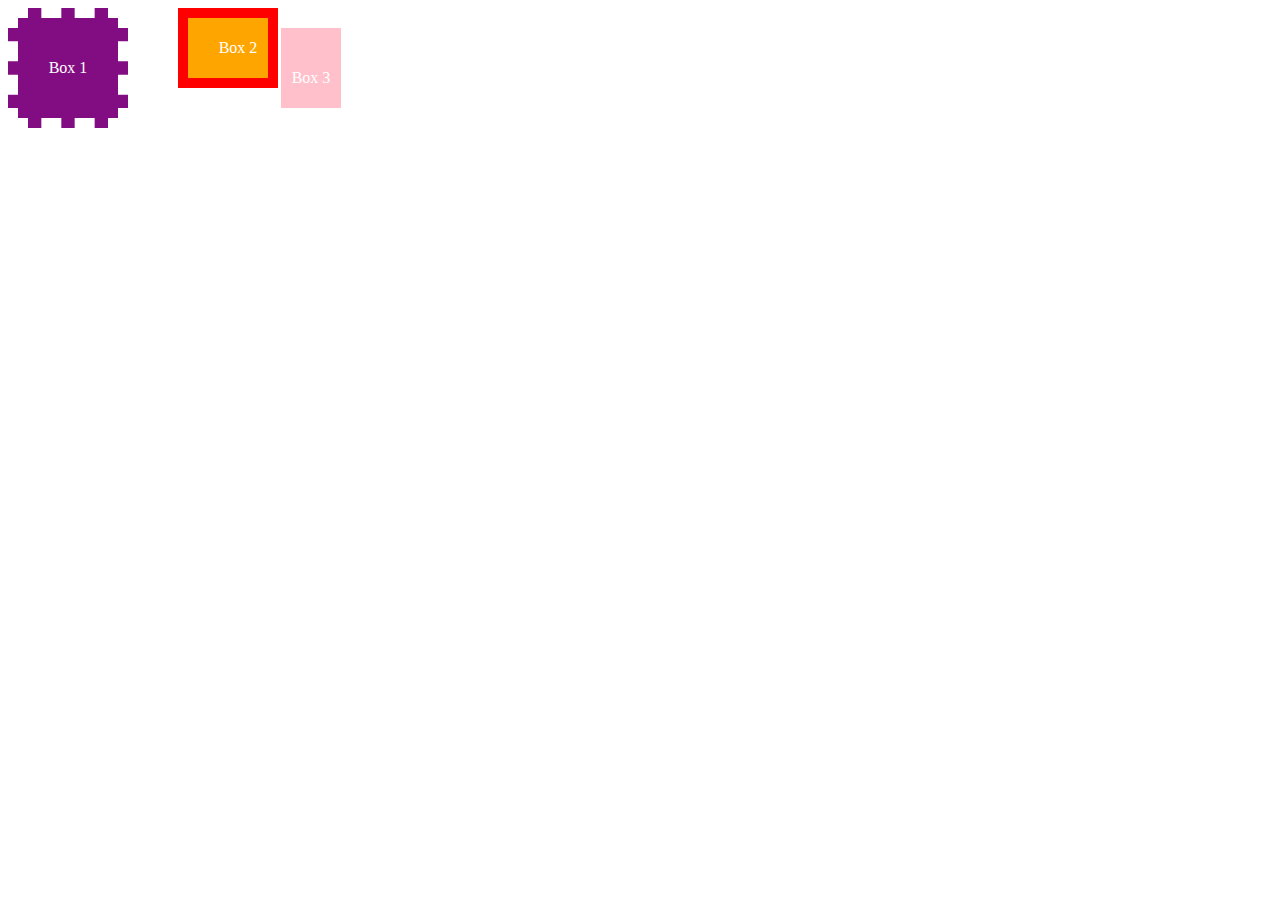
<file: Box.html>
<!-- padding border margin -->
<!DOCTYPE html>
<html>
    <head>

        <style>
            .Box {
                width: 60px;
                height: 60px;
                color: #fff; /* chử trắng */
                
                /* 3 dòng này để căn giữa chữ trong box */
                display: flex;
                align-items: center;
                justify-content: center;
                float: left ;
            }
            .box1 {
                background-color: rgb(130, 12, 130);
                padding: 20px 20px;
                border-width: 10px ;
                border-left: 10px ;
                /* dash là nét đứt */
                border-style:dashed  ;
                /* background-clip: padding-box; */
            }
            .box2 {
                background-color: orange;
                padding-left: 20px;
                border: 10px solid red;
                margin-left: 50px;

            }
            .box3 {
                background-color: pink;
                padding-top: 20px;
                border-top-width: 20px;
                
                /* solid là nét liền */
                border-style:solid  ;
            }
        </style>
    </head>
    <body>
        <!-- Box là class chugn còn box123 là box riêng của từng lớp  -->
        <div class="Box box1">Box 1</div>
        <div class="Box box2">Box 2</div>
        <div class="Box box3">Box 3</div>
    </body>
</html>
</file>
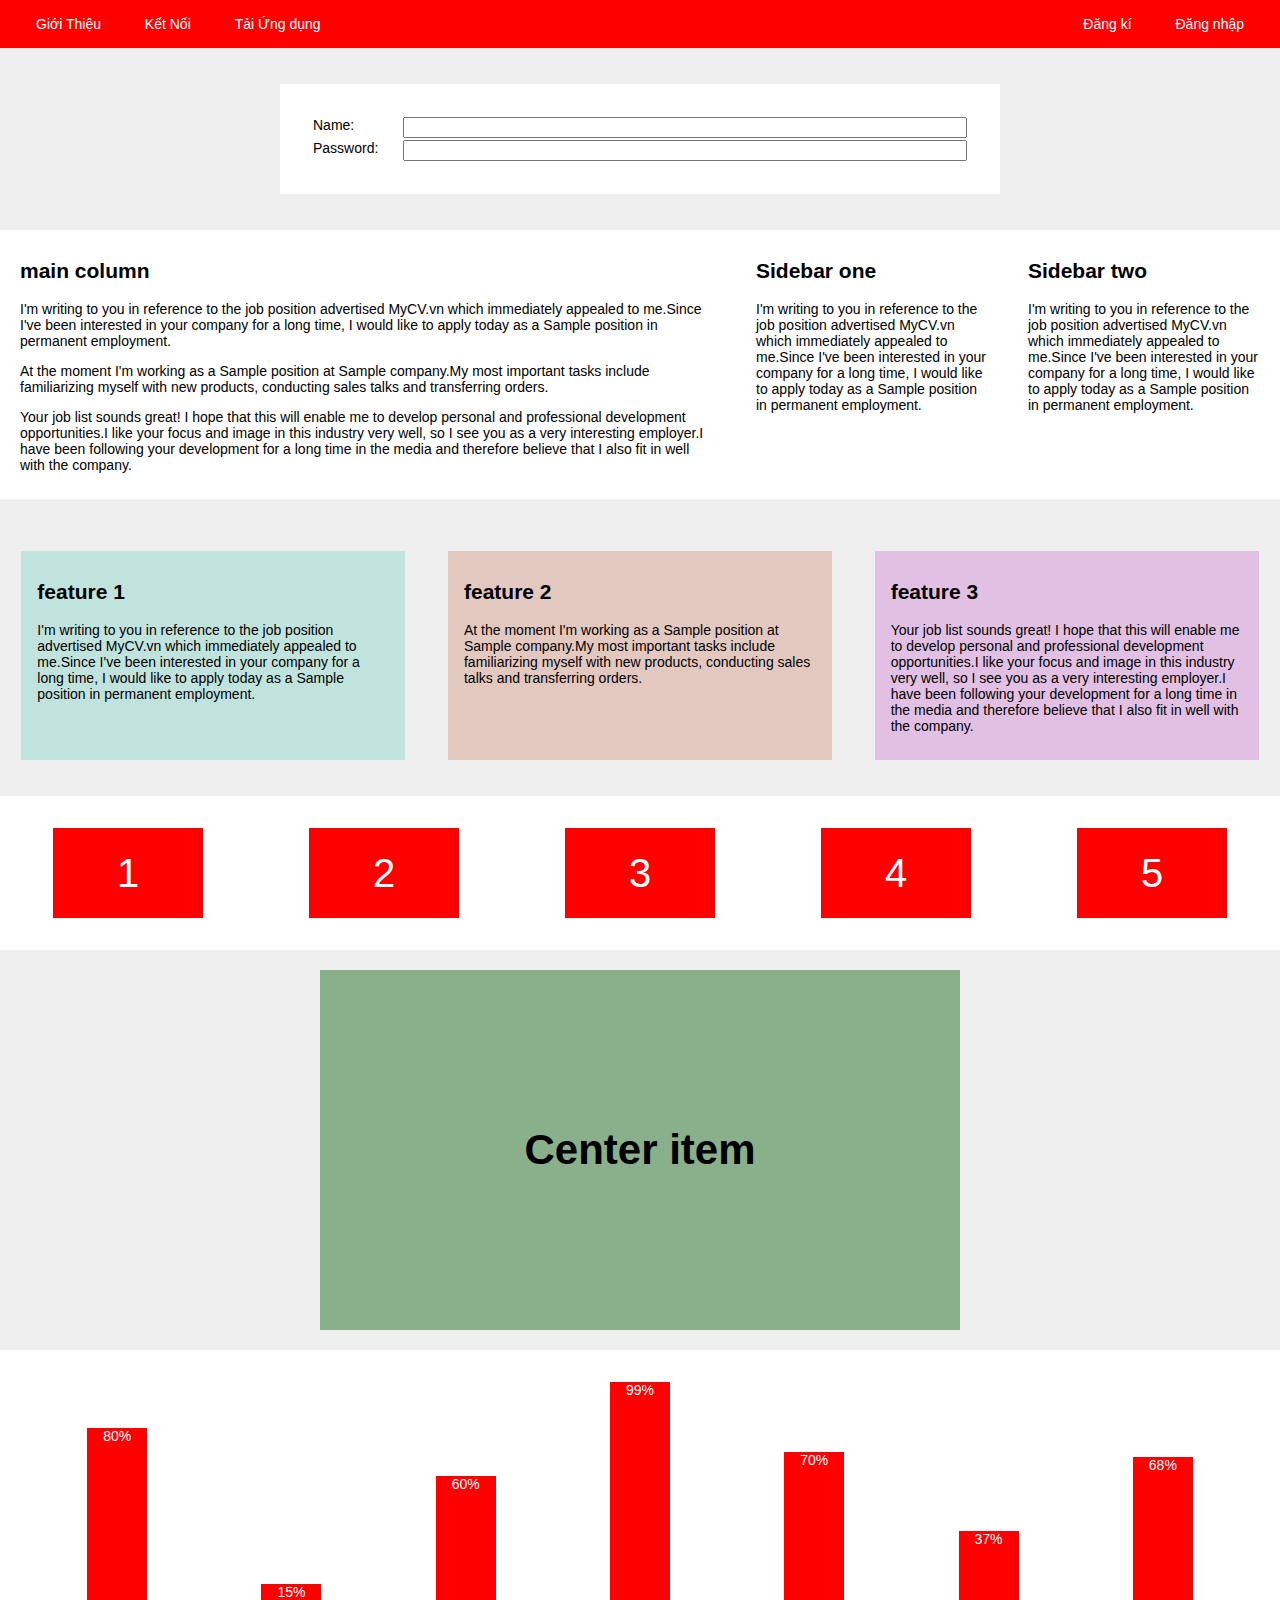
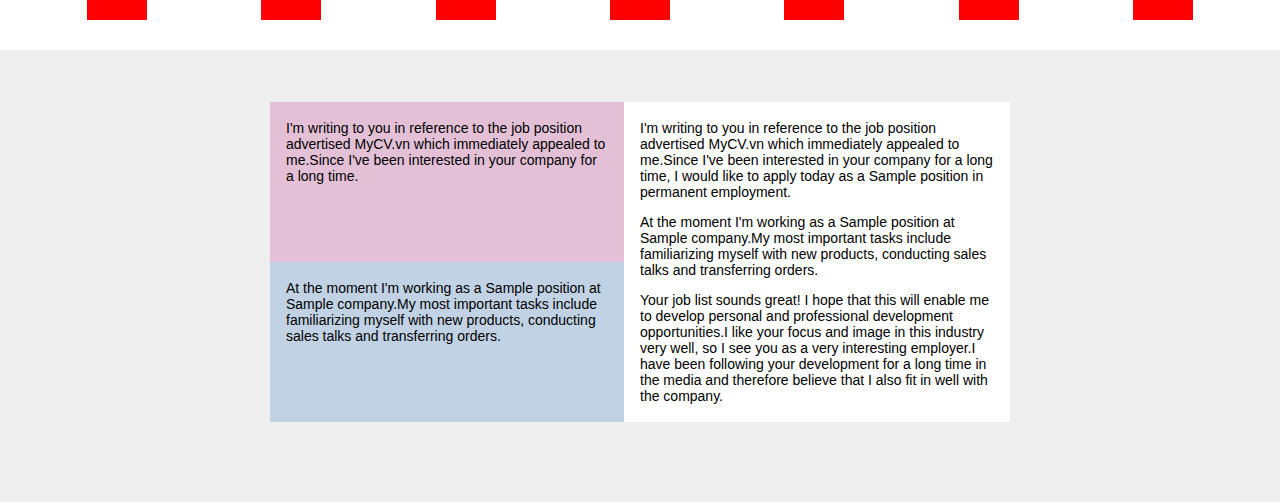
<file: flexbox.html>
<!DOCTYPE html>
<html>
    <head>
       <title>Example flex box</title> 
       <meta charset="utf-8">
        <style>
        *{
            box-sizing: border-box;
        }
            html,body{
                margin: 0;
                padding: 0;
                font-size: 14px;
                font-family: Arial, Helvetica, sans-serif;
            }   
            body {
                background-color: #efefef;
            }
            .nav{
                min-height: 42px;
                background-color: red;
                display: flex;
                justify-content: space-between;
            }
            .nav-list{
                padding-left: 0px;
                margin: 16px;
            }
            .nav-item{
                color: white;
                /* xóa dấu chấm phía trước  */
                list-style: none;
                /* tạo khoảng trống phía trước */
                margin: 0 20px;
                /*xóa ghi trên cùng 1 dòng */
                display: inline-block;
            }
            .form__row{
                padding: 1px;
                /* do layout nằm ngang nên dòng này nhìn vào k thay đổi k thay đổi nếu sửa thành inside-flex thì 2 dòng sẽ nằm ngang  */
                display: flex;
            }
            .form__input{
                flex: 1 ;
            }
            .form-container{
                max-width: 720px;
                padding: 32px;
                /* canh giữa */
                margin: 36px auto 0 auto;
                background-color: #fff;
            }
            .form__label{
                min-width: 90px;
            }
            .column-layout{
                /* khoảng cách với lề trên là 36px */
                margin-top: 36px;
                padding: 12px 0;
                background-color: #fff;
                display: flex;
            }
            .column-item{
                padding: 0 20px;
            }
            .sidebar-one{
                flex: 1;
                /* order là xắp xếp theo thứ tự dc gắn vào để hiển thị lên màn screen */
                order: 2;
            } 
            .sidebar-two{
                flex: 1;
                order: 3;
            }
            .main-column{
                /* chiều ngang gấp 3 lần sidebar one two */
                flex: 3;
                order: 1;
            }
            .feature-layout{
                margin-top: 36px;
                display: flex;
                flex-direction: column;
                /* tạo khoảng cách giữa các khối bằng nhau vì vậy nên 2 đầu trước và sau sẽ nhỏ ơn 2 khoảng cách ở trong 1 xíu*/
                justify-content: space-around;
                /* tất cả khoảng cách bằng nhau kể cả đầu và cuối */
                /* justify-content: space-evenly; */
            }
            /* PC và máy tính bảng khi mở pc thì feature xếp theo chiều ngang"column" và khi mở điện thoại thì feature xếp theo chiều dọc"row" */
            @media (min-width: 740px) {
                .feature-layout {
                    flex-direction: row;
                }
            }
            .feature-item{
                margin-top: 16px;
                padding: 12px 16px;
                /* mỗi feature chiếm 30% diện tích sẽ dư ra khoảng trống giữa các khối */
                flex-basis: 30%;
            }
            
            .feature-item:nth-child(1) {
                background-color: rgb(192, 227, 222);
            }

            .feature-item:nth-child(2) {
                background-color: rgb(227, 200, 192);
            }

            .feature-item:nth-child(3) {
                background-color: rgb(226, 192, 227);
            }
            /* wrap layout */
            .wrap-layout {  
                background-color: #fff;
                margin-top: 36px;
                padding: 12px 0 32px 0;
                display: flex;
                justify-content: space-around;
                /* wrap: xuống dòng, system để mặc định là k xuống dòng nên chỉnh wrap để khi kéo nhỏ cửa sổ lại nó sẽ xuống dòng */
                flex-wrap: wrap;
                
            }
            .wrap-layout__item{
                width: 150px;
                height: 90px;
                color: #fff;
                text-align: center;
                line-height: 90px;
                background-color: red;
                font-size: 40px;
                font-weight: 700px;
                margin-top: 20px;
            }

            /* center layout */
            .center-layout {
                background-color: rgb(137, 175, 139);
                margin: 20px auto 20px auto;
                padding: 32px 0;
                max-width: 640px;
                height: 360px;
                display: flex;
            }

            .center-item {
                font-size: 42px;
                font-weight: 700;
                /*
                justify-content: center;
                align-item: center;
                cũng cho kết quả tương tự,
                nhưng cách margin: auto này
                ngắn gọn hơn
                */
                margin: auto;
            }

            .chart-layout{
                margin: 20px 0 20px 0;
                padding: 30px;
                height: 300px;
                background-color: #fff;
                display: flex;
                /* cách các cột ra để không dính vào nhau */
                justify-content: space-around;
                /* hoặc có thể align-seft ở chính nó  */
                /* align-items: flex-end; */
            }
            .chart-item{
                background-color: red;
                color: #fff;
                /* mặc định là flex-start cột sẽ bị đổ xuống flex-end để cột % hướng lên trên */
                align-self: flex-end;
                width: 60px;
                text-align: center;
                height: var(--percent) ;
                animation: growth ease-in 0.5s;
            }
            /* tạo 1 hàm chuyển động khi refresh lại web */
            @keyframes growth{
                from{
                    /* độ trong suốt = 0 */
                    opacity: 0;
                    height: calc(var(--percent)-5 0%);
                }
                to{
                    /* hết trong suốt */
                    opacity: 1;
                    height: var(--percent);
                }
            }
            /* End */
            .the-end {
                margin: 12px auto 48px auto;
                padding: 32px 0;
                max-width: 740px;
                min-height: 360px;
                display: flex;
                /* mặc định là row theo chiều ghi khi đổi thành reverse thì đổi bên endFrist và endSecond lại"nếu k muốn đổi bên thì k cần ghi hàm này" */
                flex-direction: row-reverse;
            }

            .the-end__first {
                padding: 4px 16px;
                background-color: #fff;
                flex: 1;
            }

            .the-end__second {
                flex: 1;
                display: flex;
                /* mặc định là 2 hàm secon theo chều ngag hàm column để 2 hàm nằm theo chiều dọc đè lên nhau */
                flex-direction: column;
            }

            .the-end__second-one {
                flex: 1;
                padding: 4px 16px;
                background-color: rgb(227, 192, 214);
            }

            .the-end__second-two {
                flex: 1;
                padding: 4px 16px;
                background-color: rgb(192, 210, 227);
            }
        </style>

    </head>
    <body>
        <!-- navbar -->
        <div class="nav">
            <ul class="nav-list">
                <li class="nav-item">Giới Thiệu</li>
                <li class="nav-item">Kết Nối</li>
                <li class="nav-item">Tải Ứng dụng</li>
            </ul>
            <ul class="nav-list">
                <li class="nav-item">Đăng kí</li>
                <li class="nav-item">Đăng nhập</li>
            </ul>
        </div>
        <!-- form layout -->
        <div class="form-container">
            <form action="" class="form">
                <div class="form__row">
                    <label class="form__label" for="name">Name:</label>
                    <input class="form__input" type="text" id="name">
                </div>
                <div class="form__row">
                    <label class="form__label" for="password">Password:</label>
                    <input class="form__input" type="password" id="password">
                </div>
            </form>
        </div>
        <!-- column layout -->
        <div class="column-layout">
            <div class="column-item sidebar-one">
                <h2>Sidebar one</h2>
                <p>I'm writing to you in reference to the job position advertised MyCV.vn which immediately appealed to me.Since I've been interested in your company for a long time, I would like to apply today as a Sample position in permanent employment.</p>
            </div>

            <div class="column-item main-column">
                <h2>main column</h2>
                <p>I'm writing to you in reference to the job position advertised MyCV.vn which immediately appealed to me.Since I've been interested in your company for a long time, I would like to apply today as a Sample position in permanent employment.</p>
                <p>At the moment I'm working as a Sample position at Sample company.My most important tasks include familiarizing myself with new products, conducting sales talks and transferring orders.</p>
                <p>Your job list sounds great! I hope that this will enable me to develop personal and professional development opportunities.I like your focus and image in this industry very well, so I see you as a very interesting employer.I have been following your development for a long time in the media and therefore believe that I also fit in well with the company.</p>
            </div>

            <div class="column-item sidebar-two">
                <h2>Sidebar two</h2>
                <p>I'm writing to you in reference to the job position advertised MyCV.vn which immediately appealed to me.Since I've been interested in your company for a long time, I would like to apply today as a Sample position in permanent employment.</p>
            </div>
        </div>

        <!-- feature layout -->
        <div class="feature-layout" >
            <div class="feature-item">
                <h2>feature 1</h2>
                <p>I'm writing to you in reference to the job position advertised MyCV.vn which immediately appealed to me.Since I've been interested in your company for a long time, I would like to apply today as a Sample position in permanent employment.</p>
            </div>
            <div class="feature-item">
                <h2>feature 2</h2>
                <p>At the moment I'm working as a Sample position at Sample company.My most important tasks include familiarizing myself with new products, conducting sales talks and transferring orders.</p>
            </div>
            <div class="feature-item">
                <h2>feature 3</h2>
                <p>Your job list sounds great! I hope that this will enable me to develop personal and professional development opportunities.I like your focus and image in this industry very well, so I see you as a very interesting employer.I have been following your development for a long time in the media and therefore believe that I also fit in well with the company.</p>
            </div>
        </div>

        <!-- Wrap layout -->
        <div class="wrap-layout">
            <div class="wrap-layout__item">1</div>
            <div class="wrap-layout__item">2</div>
            <div class="wrap-layout__item">3</div>
            <div class="wrap-layout__item">4</div>
            <div class="wrap-layout__item">5</div>
        </div>
        <!-- center layout -->
        <div class="center-layout">
            <div class="center-item">Center item</div>
        </div>

        <div class="chart-layout">
            <!-- "--" + với tên biến tự đặt, và var(tên biến) sẽ gọi đến biến đó -->
            <div class="chart-item" style="--percent: 80%">80%</div>
            <div class="chart-item" style="--percent: 15%">15%</div>
            <div class="chart-item" style="--percent: 60%">60%</div>
            <div class="chart-item" style="--percent: 99%">99%</div>
            <div class="chart-item" style="--percent: 70%">70%</div>
            <div class="chart-item" style="--percent: 37%">37%</div>
            <div class="chart-item" style="--percent: 68%">68%</div>
        </div>
        <!-- End -->
        <div class="the-end">
            <div class="the-end__first">
                <p>I'm writing to you in reference to the job position advertised MyCV.vn which immediately appealed to me.Since I've been interested in your company for a long time, I would like to apply today as a Sample position in permanent employment.</p>
                <p>At the moment I'm working as a Sample position at Sample company.My most important tasks include familiarizing myself with new products, conducting sales talks and transferring orders.</p>
                <p>Your job list sounds great! I hope that this will enable me to develop personal and professional development opportunities.I like your focus and image in this industry very well, so I see you as a very interesting employer.I have been following your development for a long time in the media and therefore believe that I also fit in well with the company.</p>
            </div>
            <div class="the-end__second">
                <div class="the-end__second-one">
                    <p>I'm writing to you in reference to the job position advertised MyCV.vn which immediately appealed to me.Since I've been interested in your company for a long time.</p>
                </div>
                <div class="the-end__second-two">
                    <p>At the moment I'm working as a Sample position at Sample company.My most important tasks include familiarizing myself with new products, conducting sales talks and transferring orders.</p>
                </div>
            </div>
        </div>
    </body>
</html>
</file>
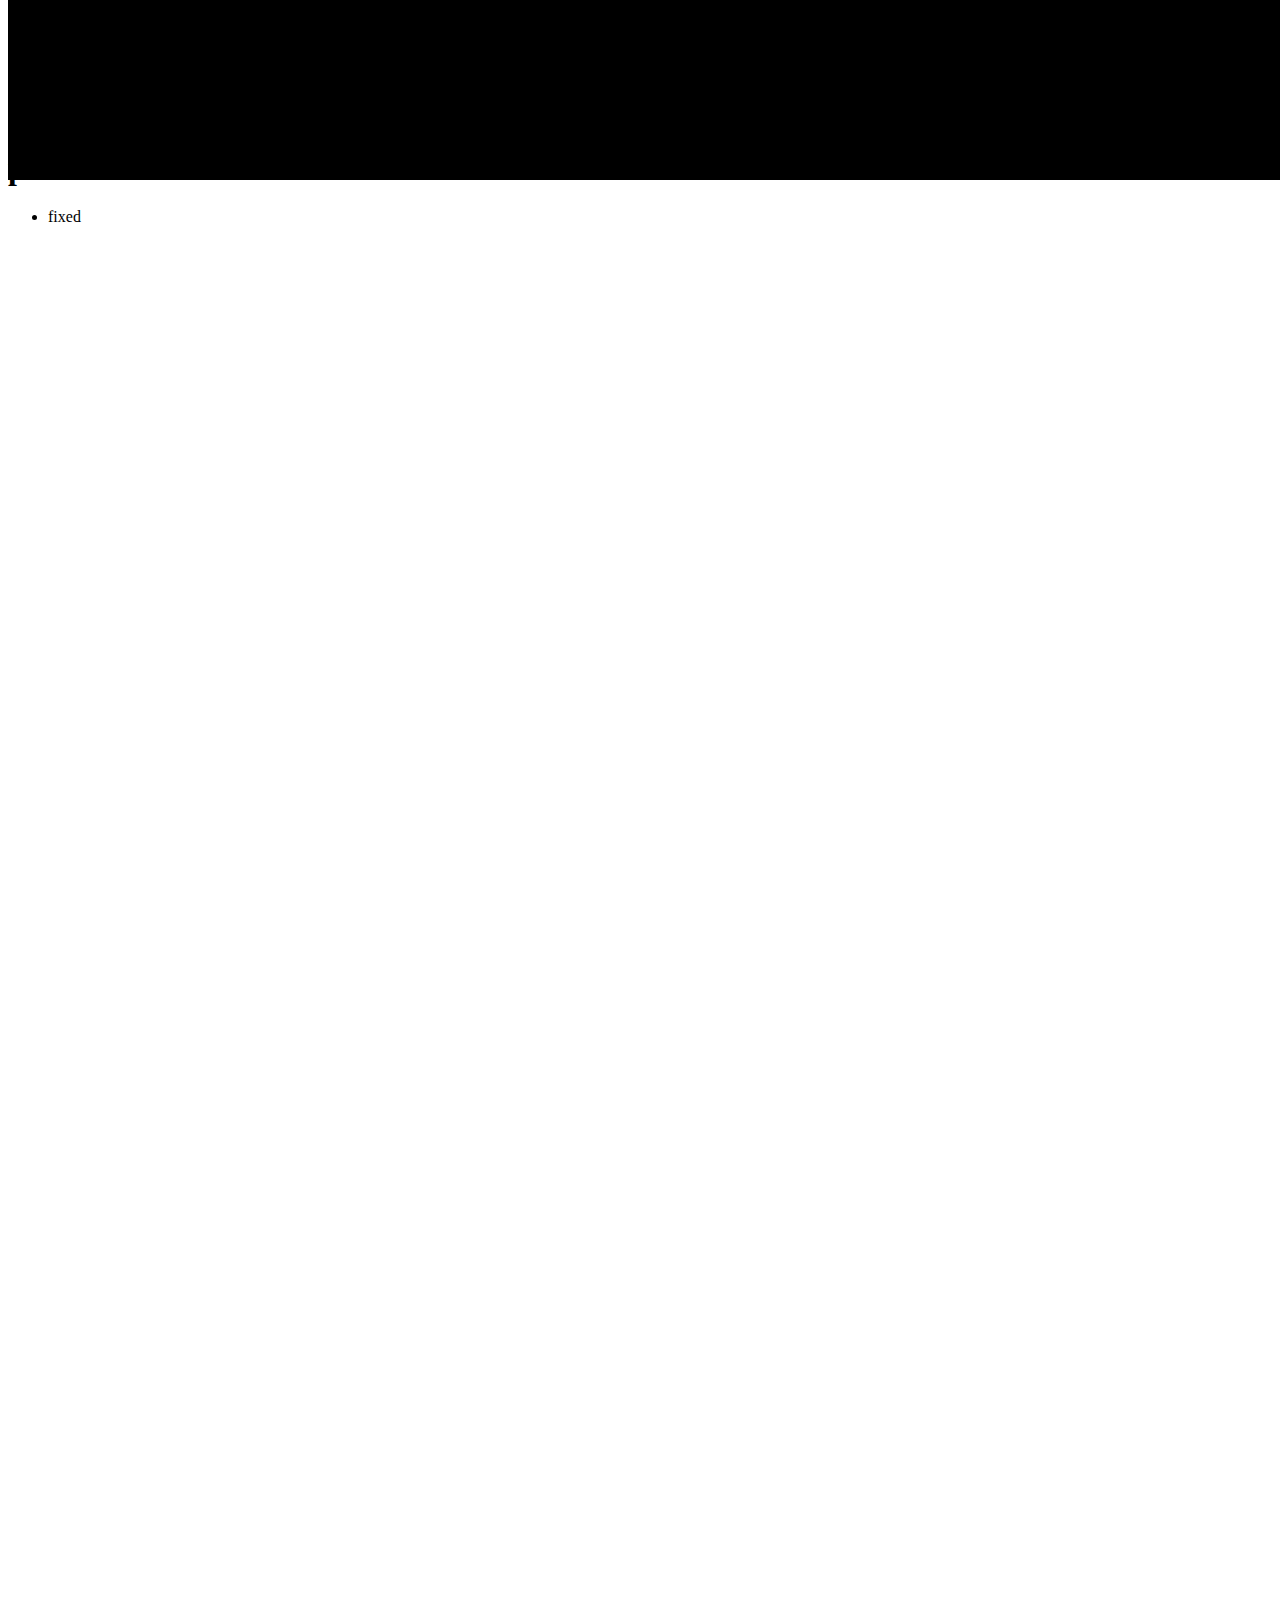
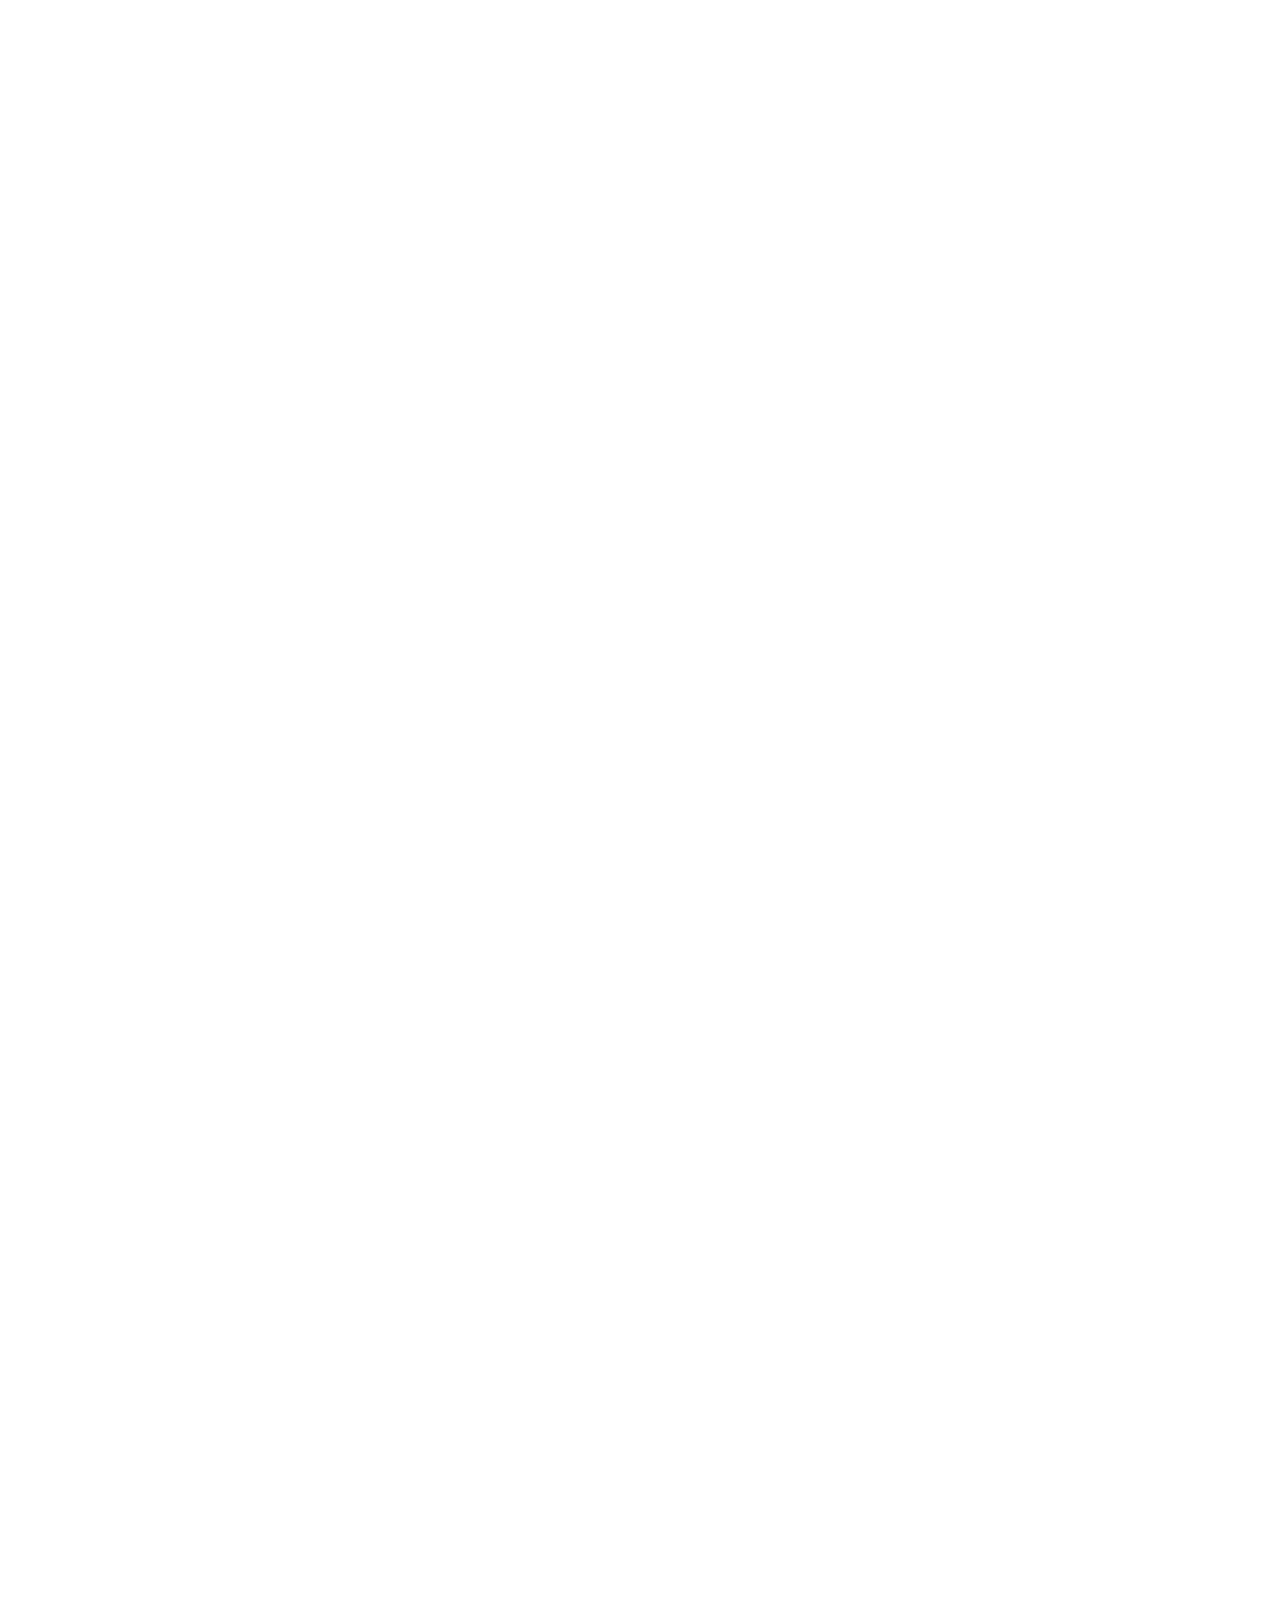
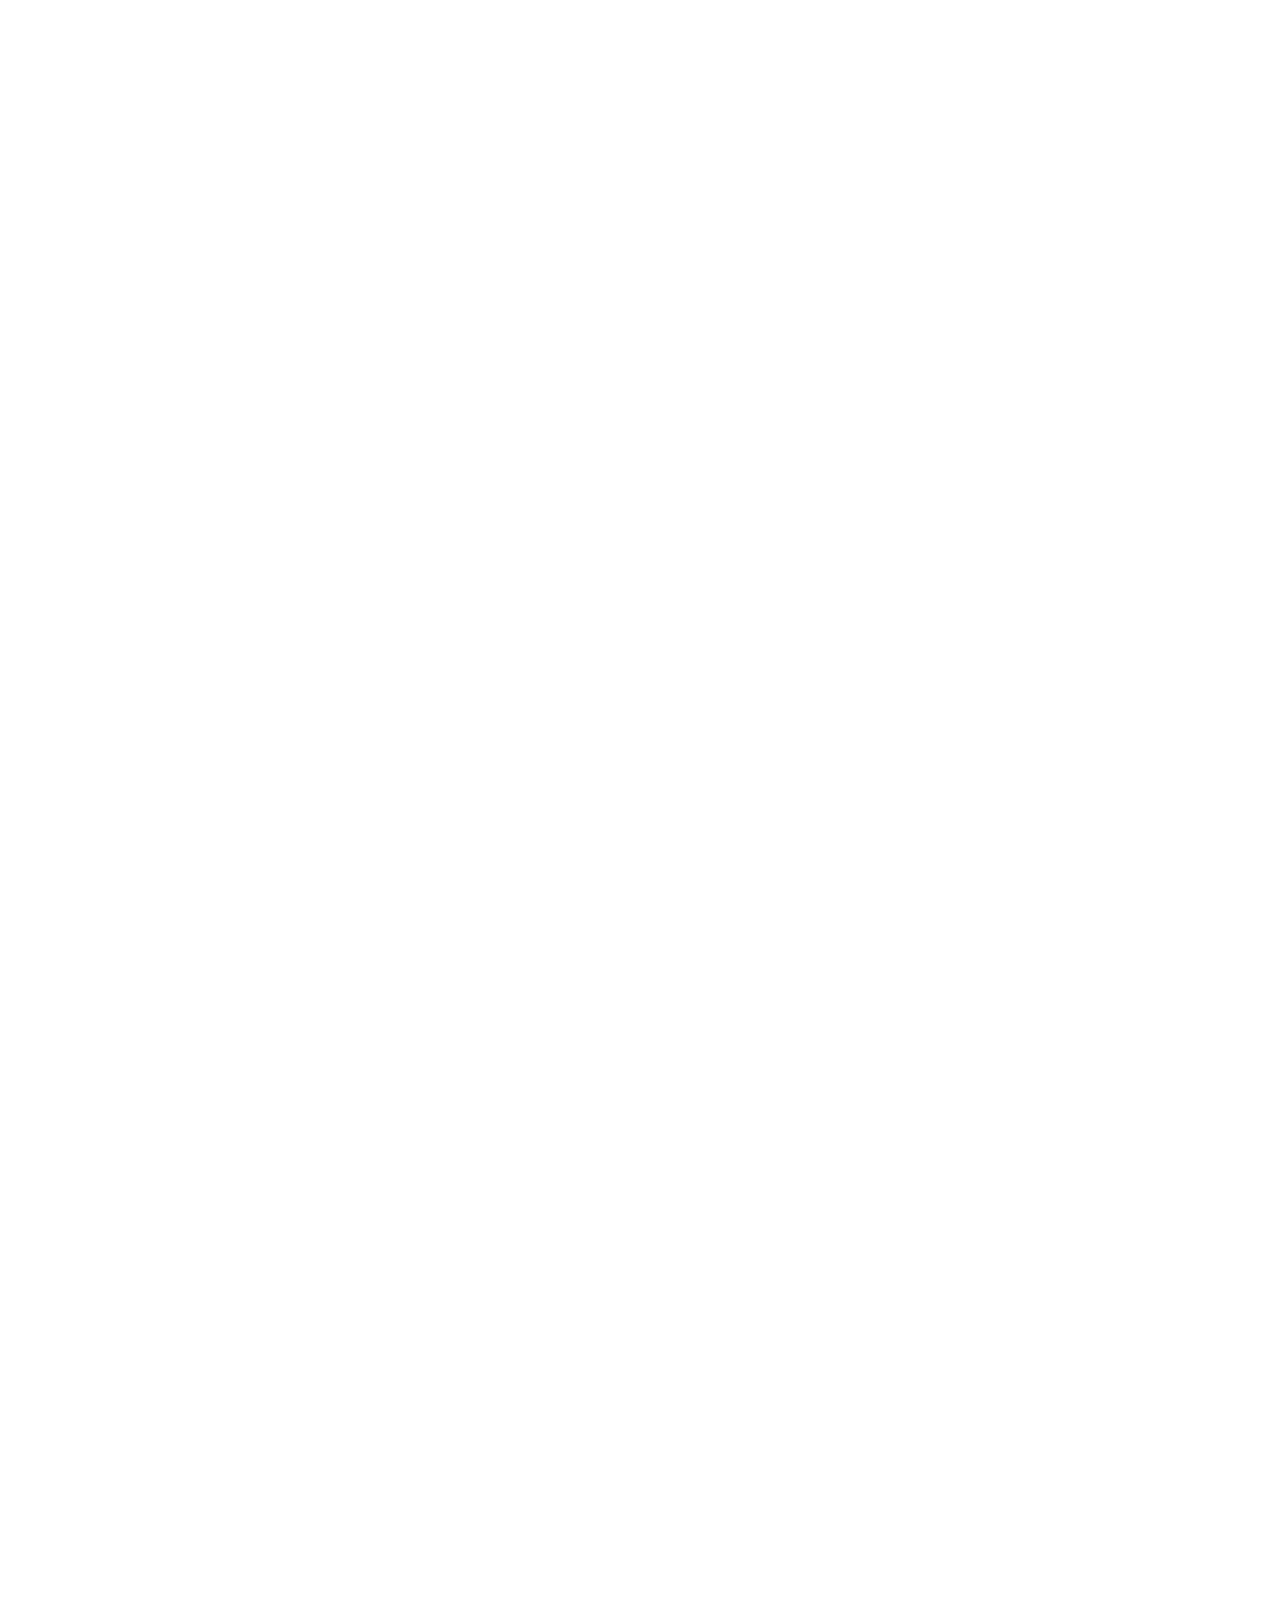
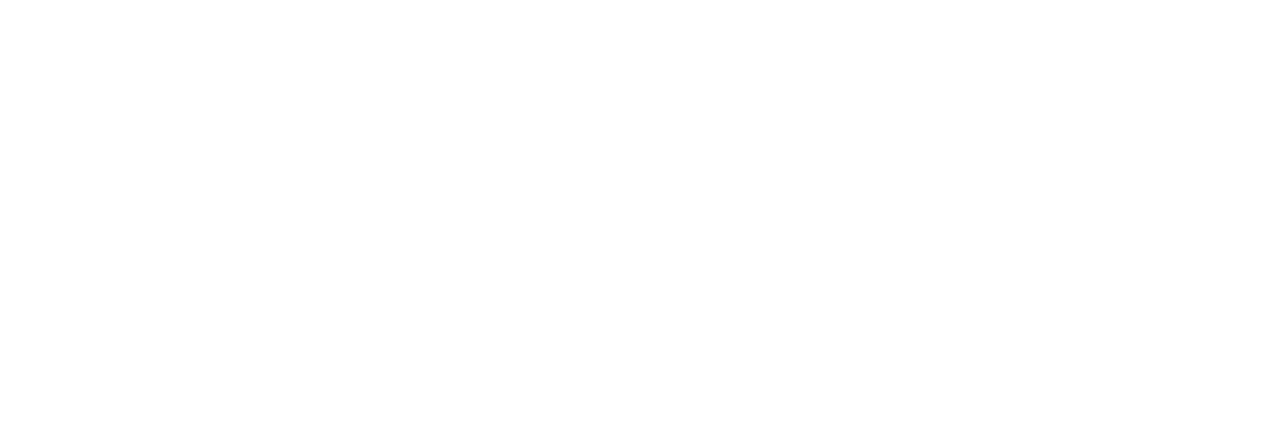
<file: position-fixed.html>
<!DOCTYPE html>
<html>
    <head>
        <style>
            .box{
                background-color: black;
                width: 100%;
                height: 20%;
                position: fixed;
                top: 0;
            }
            h1{
                margin-top: 150px;
            }
            ul{
                height: 5000px;
            }

        </style>
    </head>
    <body>
        <div class="box">Box1</div>
        <h1>position fixed</h1>
        <ul>
            <li>fixed</li>
        </ul>
    </body>
</html>
</file>
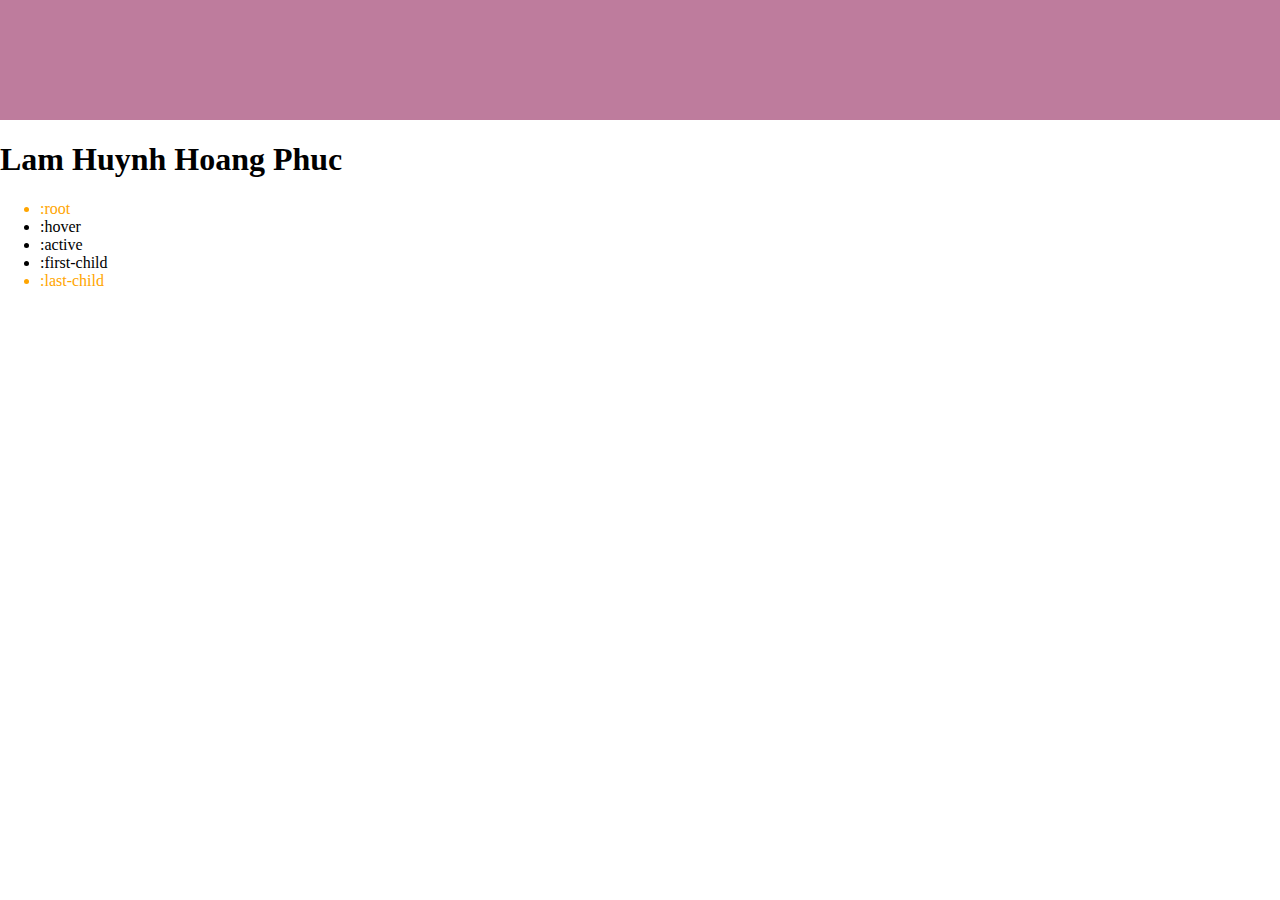
<file: pseudo-class.html>
<!DOCTYPE html>
<html>
    <head>
        <title>LamHuynhHoangPhuc</title>
        <meta charset="utf-8">
        <style>
            html,body{
                margin: 0;
            }
            .box{
                width: 100%;
                height: 120px;
                background: rgb(190, 124, 157);
            }
            
            /* .box:hover{
                background-color: red;
            } */
            /* active là click chuộc vào thuộc tính mới chuyển sang màu đỏ */
            .box:active{
                background-color: green;
            }
            h1:hover{
                color: pink;
            }
            li:first-child{
                color: orange;
            }
            li:last-child{
                color: orange;
            }
        </style>

    </head>

    <body>
        <div class ="box"></div>
        <h1>Lam Huynh Hoang Phuc</h1>
        <ul>
            <!-- root là truy cập vào toàn bộ nọi dung trong cặp ngoặc <html></html> -->
            <li>:root</li>
            <!-- hover là di chuyển chuộc vào thuộc tính chuyển sang màu dc set -->
            <li>:hover</li>
            <!-- active là click chuộc vào thuộc tính chuyển sang màu đỏ -->
            <li>:active</li>
            <!-- lấy ra lớp con đầu tiên (lớp con ở console là <li>root</li>) -->
            <li>:first-child</li>
            <!-- lớp con cuối cùng (ở bài này cũng chỉnh là câu lệnh cuois trong lệnh ul là li>last-child -->
            <li>:last-child</li>
        </ul>
    </body>
</html>
</file>
